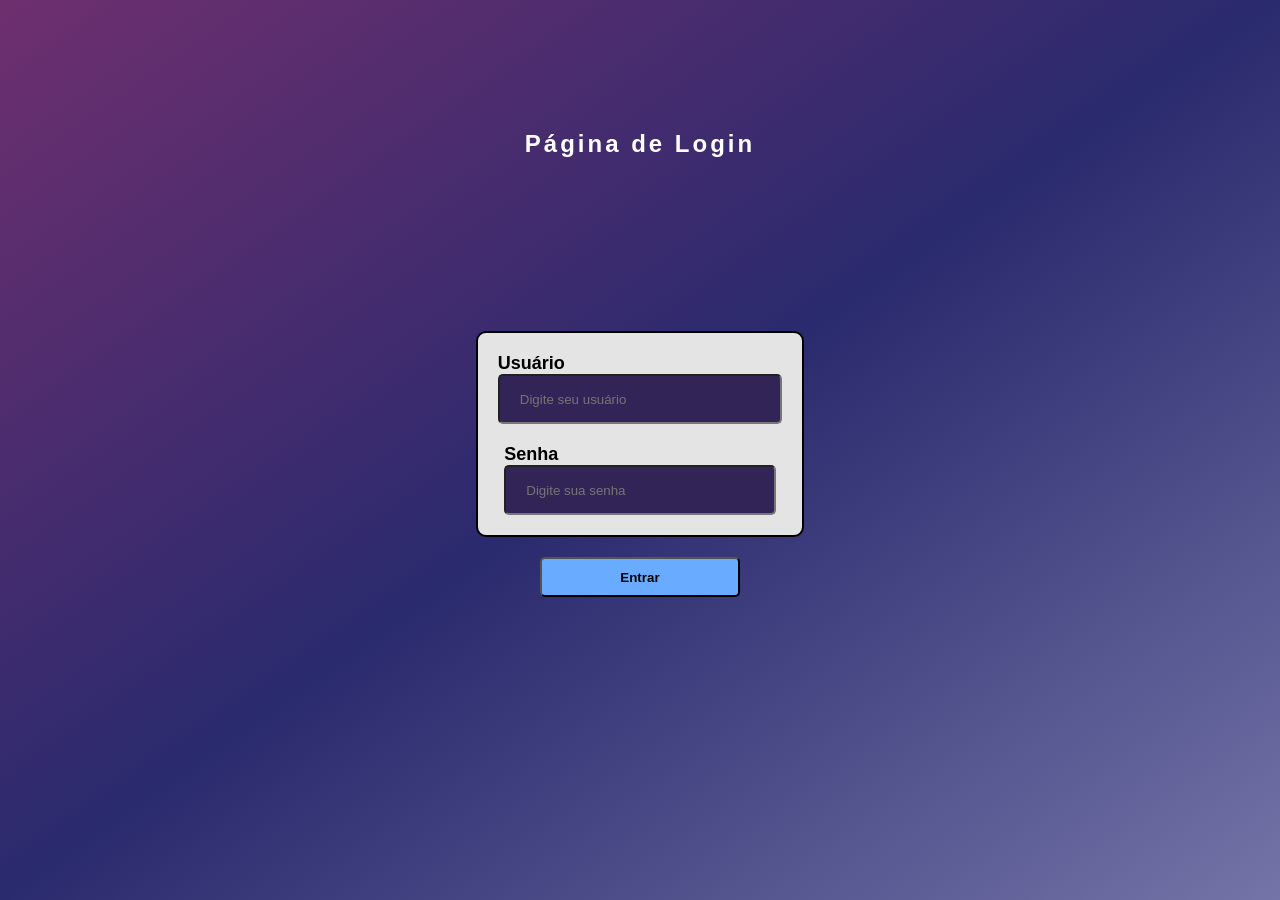
<file: admin/index.html>
<!DOCTYPE html>
<html lang="pt-br">
<head>
    <meta charset="UTF-8">
    <meta http-equiv="X-UA-Compatible" content="IE=edge">
    <meta name="viewport" content="width=device-width, initial-scale=1.0">
    <link rel="stylesheet" href="../css/style.css">
    <title>Página de Login</title>
</head>
<body> 
    
    <div id="container-a">
        <h2 id="t-login">Página de Login</h2>
        <form action="../backend/_validar_login.php" id="login" method="post">
            <div id="login-grid">

                <div>
                    <label for="usuario">Usuário</label>
                    <input class="inpt" type="email" id="usuario" name="usuario" placeholder="Digite seu usuário" required>
                </div>

                <div>
                    <label for="senha">Senha</label>
                    <input class="inpt" type="password" name="senha" id="senha" placeholder="Digite sua senha" required>
                </div>

            </div>
            <input type="submit" id="btn-entrar" value="Entrar">
        </form>
    </div>
    
</body>
</html>
</file>
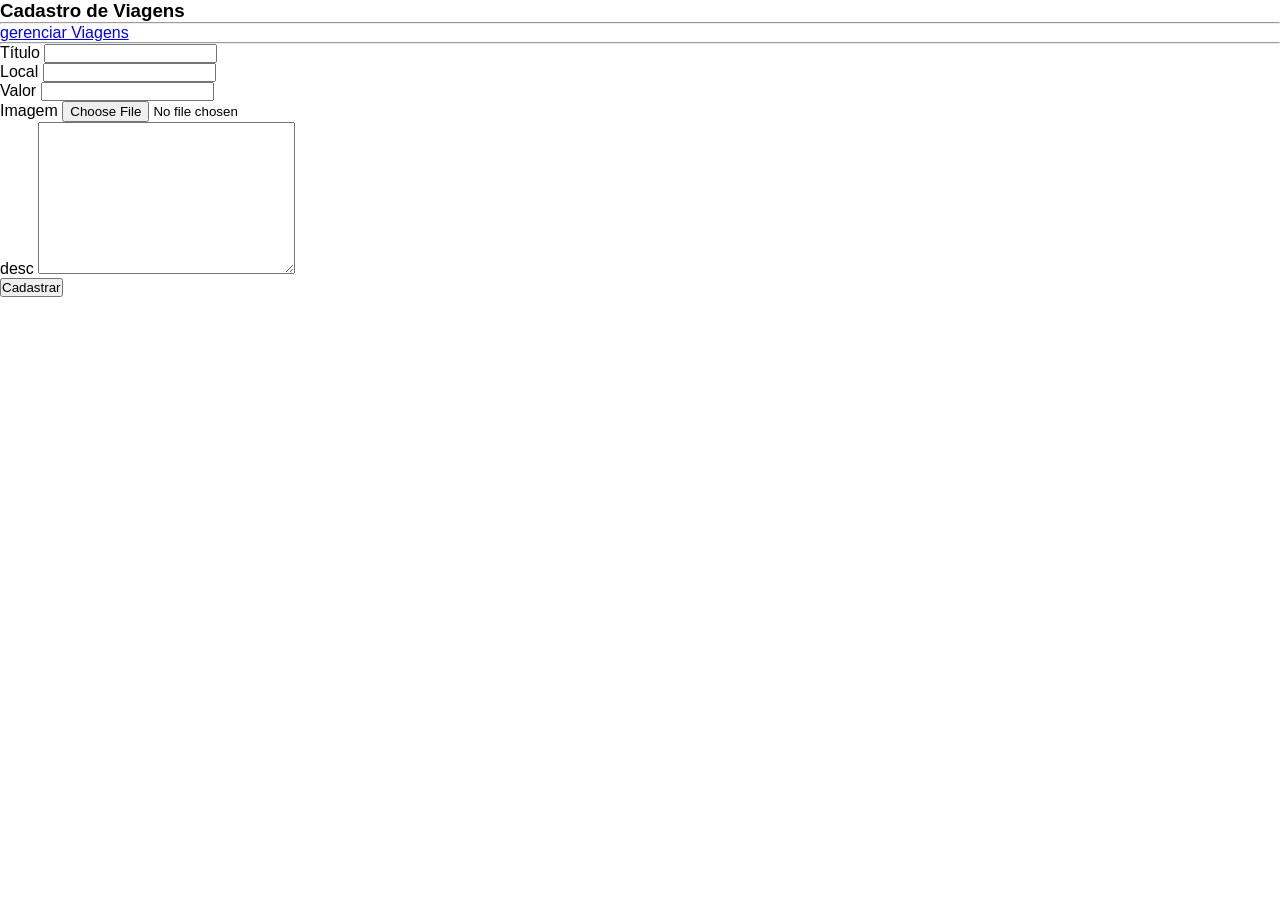
<file: admin/cadastrar_viagens.html>
<!DOCTYPE html>
<html lang="pt-br">
<head>
    <meta charset="UTF-8">
    <meta http-equiv="X-UA-Compatible" content="IE=edge">
    <meta name="viewport" content="width=device-width, initial-scale=1.0">
    <link rel="stylesheet" href="../css/style.css">
    <title>Cadastros e Viagens</title>
</head>
<body>
    <div id="container">
        <h3>Cadastro de Viagens</h3>
        <hr>

        <a href="gerenciar_viagens.php">gerenciar Viagens</a>

        <hr>
        <form action="../backend/_cadastrar_viagens.php" method="post" enctype="multipart/form-data">
            <div>
                <label for="titulo">Título</label>
                <input type="text" name="título" id="titulo">
            </div>
            <div>
                <label for="">Local</label>
                <input type="text" name="local" id="local">
            </div>
            <div>
                <label for="">Valor</label>
                <input type="number" name="Valor" id="Valor">
            </div>
            <div>
                <label for="">Imagem</label>
                <input type="file" name="imagem" id="imagem">
            </div>
            <div>
                <label for="">desc</label>
                <textarea name="desc" id="desc" cols="30" rows="10"></textarea>
            </div>

            <input type="submit" value="Cadastrar">

        </form>
    </div>
</body>
</html>
</file>
<file: css/style.css>
*{
    box-sizing: border-box;
    /* padding: 0;
    margin: 0; */
    font-family: 'Segoe UI', Tahoma, Geneva, Verdana, sans-serif;
}

#grid-viagens{
    display: grid;
    grid-template-columns: repeat(3,1fr);
    gap: 10px;
}

.figure-viagens{
    border: 2px solid black;
    border-radius: 5px;
}

.img-viagens{
    width:350px;
    height: 200px;

}

.figcaption-viagens{
    padding: 10px;
}

.btn-comprar{
    display: grid;
    margin: 10px auto;
    padding: 6px 12px;
    background-color: #40d86e;
    border-radius: 3px;
    font-weight: bold;
}

/* css gerenciar viagens */

#container-vi{
    border: 2px solid black;
    height: auto;
    padding: 20px;
}

#container-vi h3{
    text-align: center;
}

#tabela{
    display: grid;
    justify-items: center;
}

.btn-cs{
    background-color: #40d86e;
    padding: 10px;
    border-radius: 5px;
    text-decoration: none;
    color: white;
}

.btn-csr{
    background-color: red;
    padding: 10px;
    border-radius: 5px;
    text-decoration: none;
    color: white;
}

.btn-alt{
    background-color: #40d86e;
    margin: 10px;
    border-radius: 2px;
    text-decoration: none;
    color: white;
}

.btn-dele{
    background-color: red;
    margin: 10px;
    border-radius: 5px;
    text-decoration: none;
    color: white;
}


/* css alterar viagens */


/* css login */


*{
    box-sizing: border-box;
    font-family: 'Segoe UI', Tahoma, Geneva, Verdana, sans-serif;
    margin: 0 auto;
    padding: 0;
}

#container-a{
    width: 100%;
    height: 100vh;
    padding: 30px;
    display: grid;
    /* justify-content: center;
    align-items: center; */
    background-image: linear-gradient(to bottom right,#6e2f6e, #2a2a6e,#7474a8);
}

#t-login{
    color: white;
    text-align: center;
    position: relative;
    width: 100%;
    height: 50%;
    top: 100px;
    font-weight: bold;
    letter-spacing: 3px;
}

#login-grid{
    height:auto;
    display: grid;
    padding: 20px;
    gap: 20px;
    /* justify-content: center; */
    grid-template-columns: repeat(1,3fr);
    border: 2px solid black;
    border-radius: 10px;
    justify-items: center; 
    background-color: rgb(228, 228, 228);
}

#login-grid div label{
    font-size: large;
    font-weight: bold;
}

#login-grid div{
    justify-items: center;
}

.inpt{
    width: 100%;
    height: 50px;
    border-radius: 5px;
    padding: 20px;
    background-color: rgb(50, 36, 87);
    color: white;
}

#btn-entrar{
    display: block;
    margin: 0 auto;
    background-color: #69acff;
    height: 40px;
    width: 200px;
    margin-top: 20px;
    border-radius: 5px;
    font-weight: bold;
}

.img-alterar{
    width: 30%;
    max-width: 30%;
    height: auto;
    border: 4px solid black
}

#img-a{
    width: 100%;
    height: auto;
    padding: 20px;
}
</file>
